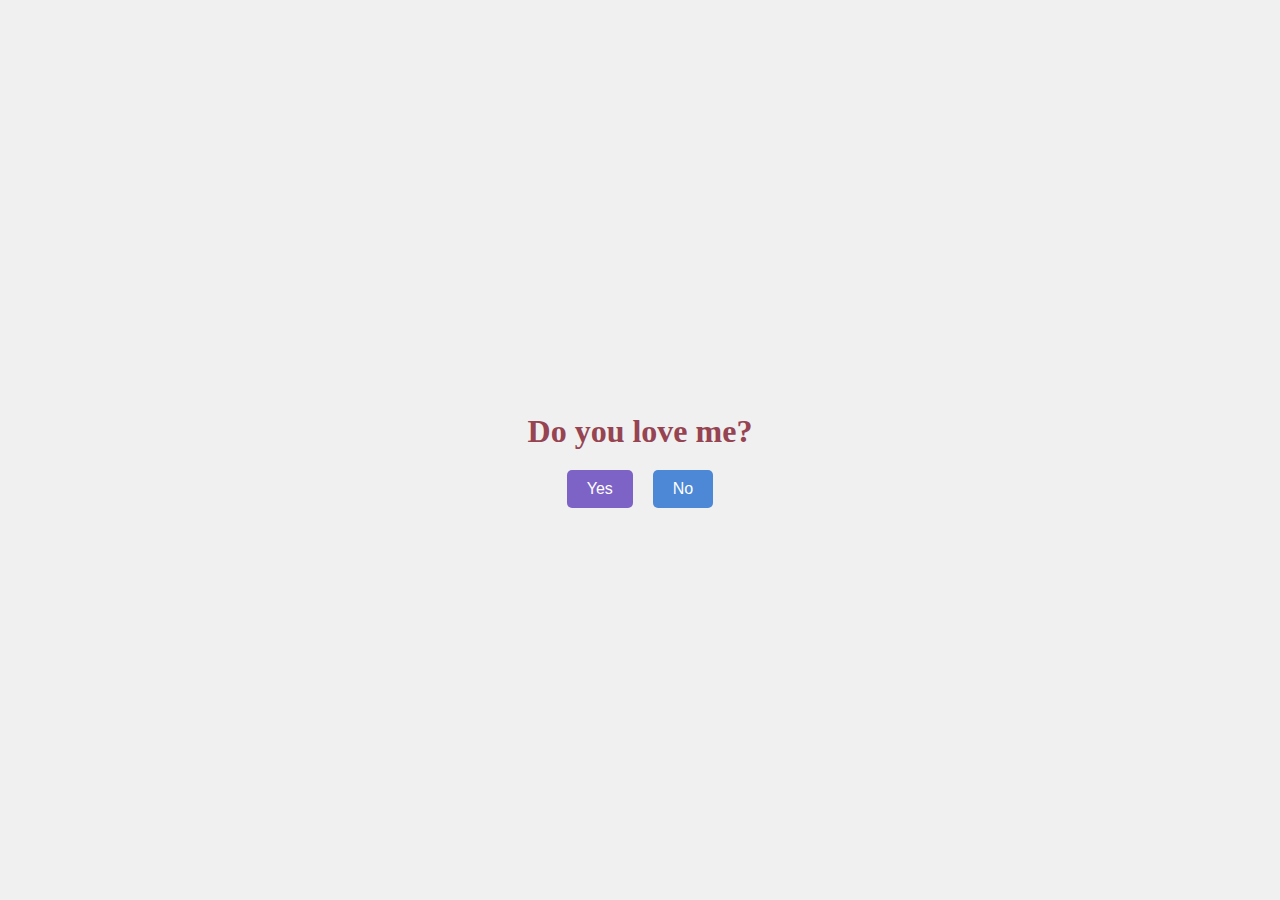
<file: index.html>
<!DOCTYPE html>
<html lang="en">
<head>
    <meta charset="UTF-8">
    <meta name="viewport" content="width=device-width, initial-scale=1.0">
    <title>Do You Love Me?</title>
    <link rel="stylesheet" href="styles.css">
</head>
<body>
    <div class="container">
        <h1>Do you love me?</h1>
        <div class="buttons">
            <a href="thankyou.html" class="button yes">Yes</a>
            <button class="button no">No</button>
        </div>
    </div>
</body>
</html>
</file>
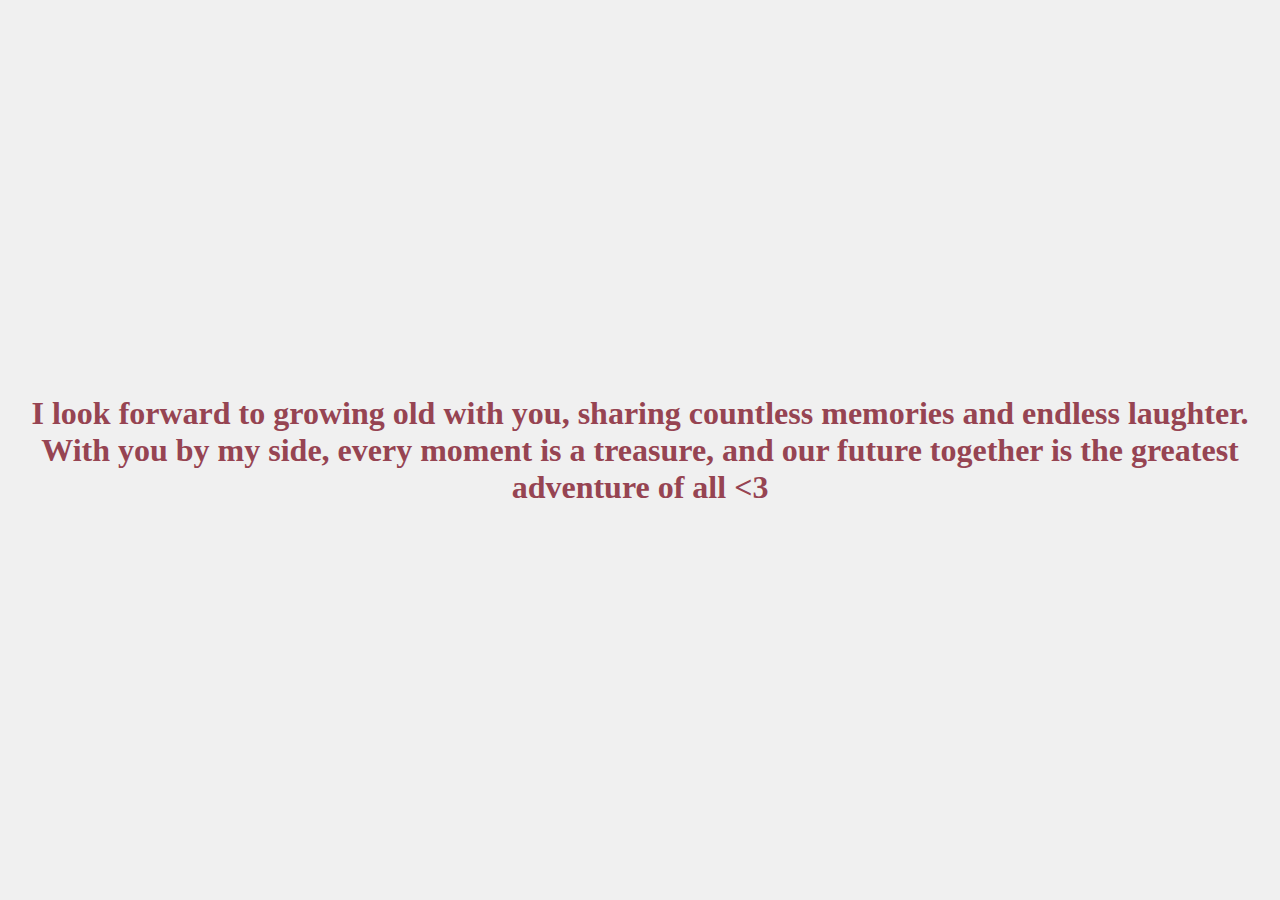
<file: thankyou.html>
<!DOCTYPE html>
<html lang="en">
<head>
    <meta charset="UTF-8">
    <meta name="viewport" content="width=device-width, initial-scale=1.0">
    <title>Thank You</title>
    <link rel="stylesheet" href="styles.css">
</head>
<body>
    <div class="container">
        <h1>I look forward to growing old with you, sharing countless memories and endless laughter. With you by my side, every moment is a treasure, and our future together is the greatest adventure of all <3</h1>
    </div>
</body>
</html>
</file>
<file: styles.css>
html{
    background-color: rgb(250, 212, 218);
}

body {
    font-family: Arial, sans-serif;
    display: flex;
    justify-content: center;
    align-items: center;
    height: 100vh;
    margin: 0;
    background-color: #f0f0f0;
}

.container {
    text-align: center;
    justify-content: center;
}

h1 {
    font-size: 2em;
    margin-bottom: 20px;
    font-family: cursive;
    color: rgb(150, 68, 82);
}

.buttons {
    display: flex;
    justify-content: center;
    gap: 20px;
}

.button {
    padding: 10px 20px;
    font-size: 1em;
    text-decoration: none;
    color: white;
    background-color: #007BFF;
    border: none;
    border-radius: 5px;
    cursor: pointer;
    transition: background-color 0.3s;
}

.button.yes {
    background-color: #7e63c7;
}

.button.no {
    background-color: #4c88d6;
    cursor: default;
}

.button.no:hover {
    opacity: 0;
}
</file>
